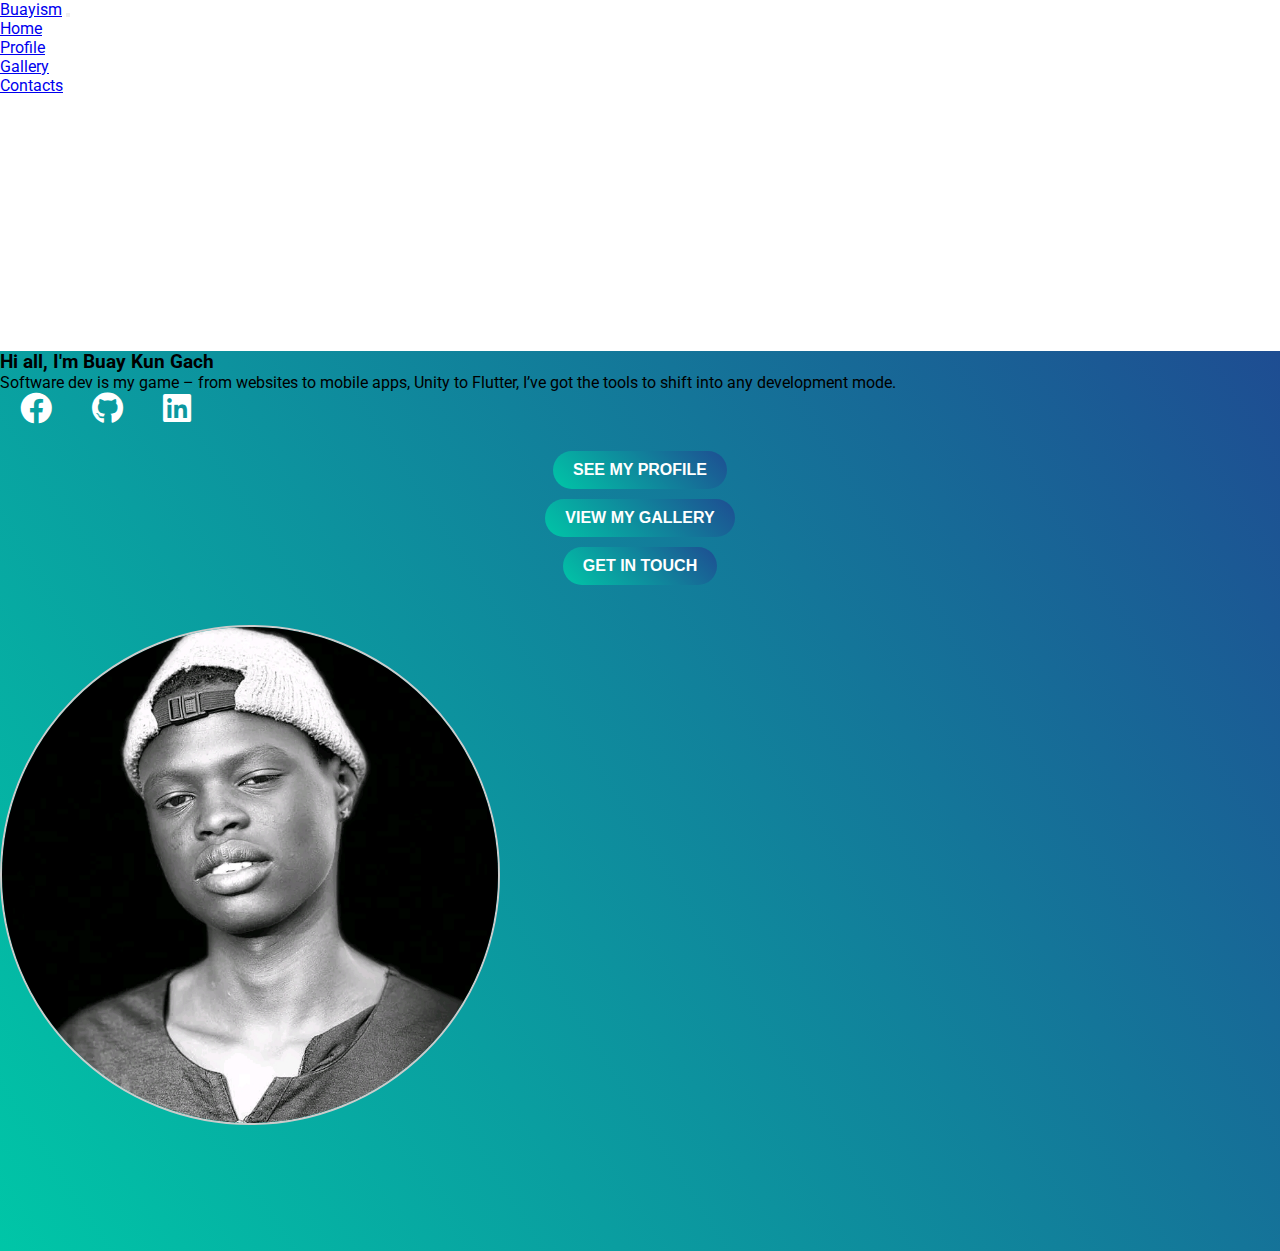
<file: index.html>
<!DOCTYPE html>
<html lang="en">
<head>
    <meta charset="UTF-8">
    <meta name="viewport" content="width=device-width, initial-scale=1.0">
    <title>Home</title>
    <link rel="preconnect" href="https://fonts.gstatic.com">
    <link href="https://fonts.googleapis.com/css2?family=Roboto:ital,wght@0,300;0,400;1,700&display=swap" rel="stylesheet">
    <link href="https://cdn.jsdelivr.net/npm/bootstrap@5.0.0-beta1/dist/css/bootstrap.min.css" rel="stylesheet" integrity="sha384-giJF6kkoqNQ00vy+HMDP7azOuL0xtbfIcaT9wjKHr8RbDVddVHyTfAAsrekwKmP1" crossorigin="anonymous">
    <link rel="stylesheet" href="./main.css">
    <link rel="shortcut icon" href="./pictures/icon.png" type="image/x-icon">
    <link rel="stylesheet" href="https://cdnjs.cloudflare.com/ajax/libs/font-awesome/5.15.2/css/all.min.css">

</head>
<body>
  <!--nav start-->  
  <nav class="navbar navbar-expand-lg navbar-light bg-info ">
    <div class="container-fluid">
      <a class="navbar-brand text-white" href="index.html">Buayism</a>
      <button class="navbar-toggler" type="button" data-bs-toggle="collapse" data-bs-target="#navbarSupportedContent" aria-controls="navbarSupportedContent" aria-expanded="false" aria-label="Toggle navigation">
        <span class="navbar-toggler-icon"></span>
      </button>
      <div class="collapse navbar-collapse" id="navbarSupportedContent">
        <ul class="navbar-nav m-auto mb-3 p-2 mb-lg-0">
          <li class="nav-item">
            <a class="nav-link active text-white" id="home-active" aria-current="page" href="index.html">Home</a>
          </li>
          </li>
          <li class="nav-item">
            <a class="nav-link text-white" href="Profile.html">Profile</a>
          </li>
          <li class="nav-item">
            <a class="nav-link text-white" href="Gallery.html">Gallery</a>
          </li>
          <li class="nav-item">
            <a class="nav-link text-white" href="contacts.html">Contacts</a>
          </li>          
      </div>
    </div>
  </nav>

   <!--nav end-->
   <!--Hero section start-->
   <div class="home">
         <div class="row">
            <div class="col-lg-5">
              <div class="hero-txt text-white text-center">
                <h3>Hi all, I'm Buay Kun Gach</h3>
                <p class="mt-4 t1 ">Software dev is my game – from websites to mobile apps, Unity to Flutter, I’ve got the tools to shift into any development mode.</p>
              </div>
              <div class="icon">
                <ul class="link">
                  <li><a href="https://www.facebook.com/buaykungach/"><i class="fab fa-facebook fa-2x"></i></a></li>
                  <li><a href="https://github.com/buayism"><i class="fab fa-github fa-2x"></i></a></li>
                  <li><a href=""><i class="fab fa-linkedin fa-2x"></i></a></li>
                </ul>
              </div>
              <br>
              <div class="social-icon">
                <ul class="custom-links">
                  <li><a href="Profile.html"><button class="custom-btn custom-btn-primary">See My Profile</button></a></li>
                  <li><a href="Gallery.html"><button class="custom-btn custom-btn-primary">View My Gallery</button></a></li>
                  <li><a href="contacts.html"><button class="custom-btn custom-btn-primary">Get in Touch</button></a></li>
                </ul>
              </div>
              
            </div>
            <div class="col-lg-7 ">
             <img class="profile-pic" src="./pictures/welcome image.jpg" alt="">
          </div>
          </div>
          
        </div>
  </div>
</file>
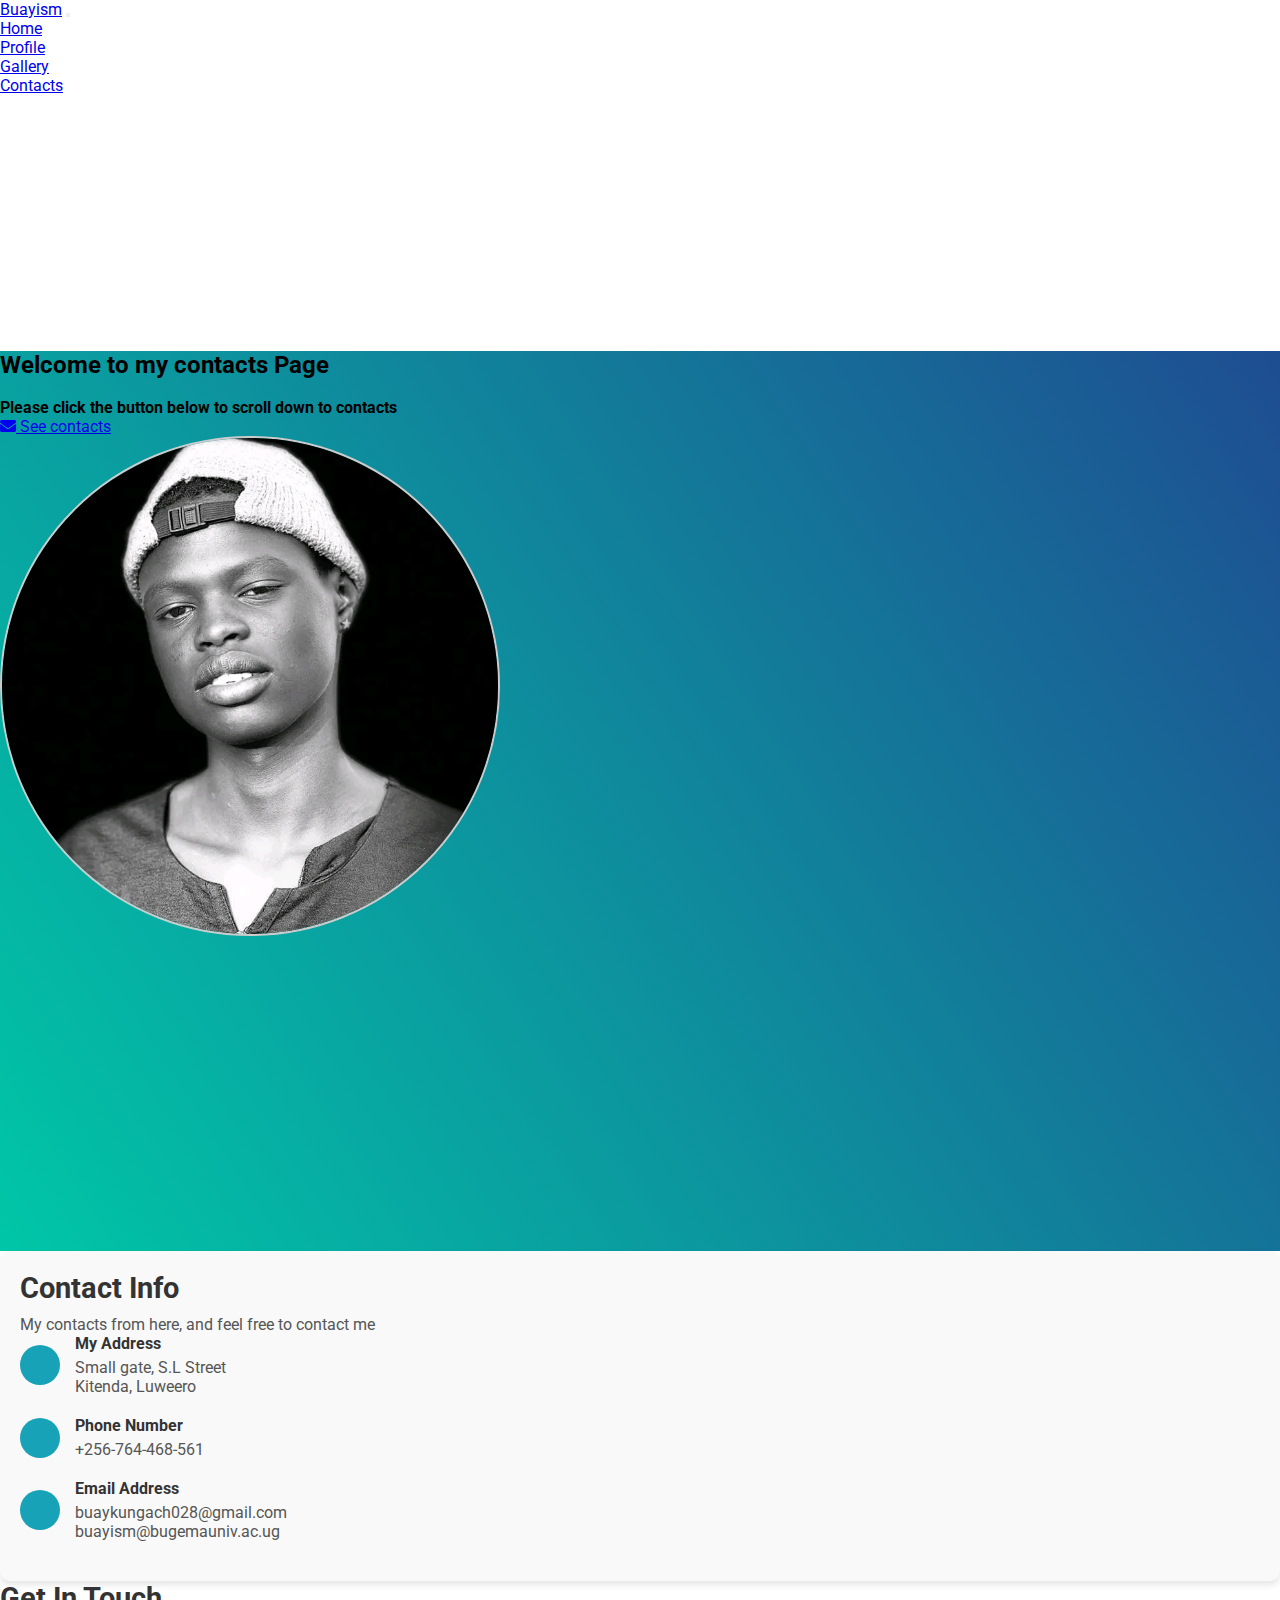
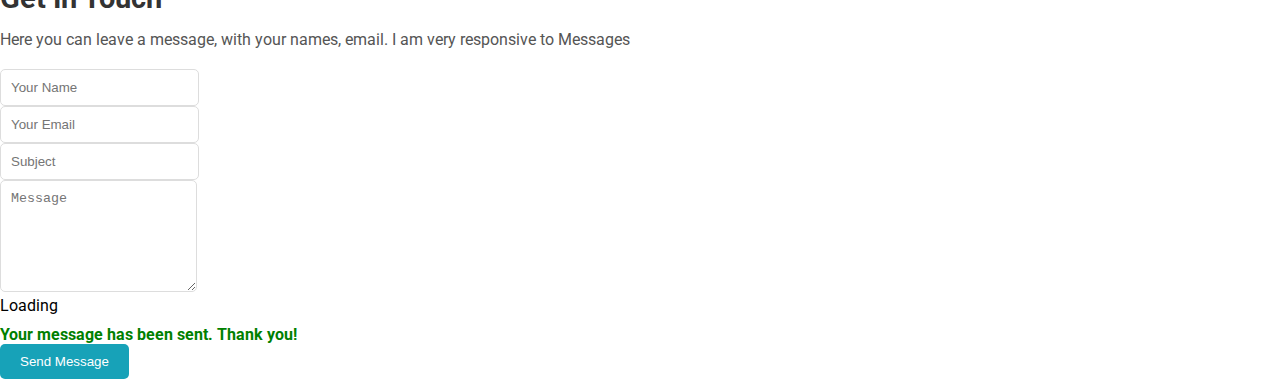
<file: contacts.html>
<!DOCTYPE html>
<html lang="en">
<head>
    <meta charset="UTF-8">
    <meta name="viewport" content="width=device-width, initial-scale=1.0">
    <title>Contacts</title>
    <link rel="preconnect" href="https://fonts.gstatic.com">
    <link href="https://fonts.googleapis.com/css2?family=Roboto:ital,wght@0,300;0,400;1,700&display=swap" rel="stylesheet">
    <link href="https://cdn.jsdelivr.net/npm/bootstrap@5.0.0-beta1/dist/css/bootstrap.min.css" rel="stylesheet" integrity="sha384-giJF6kkoqNQ00vy+HMDP7azOuL0xtbfIcaT9wjKHr8RbDVddVHyTfAAsrekwKmP1" crossorigin="anonymous">
    <link rel="stylesheet" href="./main.css">
    <link rel="stylesheet" href="https://cdnjs.cloudflare.com/ajax/libs/font-awesome/5.15.2/css/all.min.css">

</head>
<body>
  <!--nav start-->  
  <nav class="navbar navbar-expand-lg navbar-light bg-info ">
    <div class="container-fluid">
      <a class="navbar-brand text-white" href="index.html">Buayism</a>
      <button class="navbar-toggler" type="button" data-bs-toggle="collapse" data-bs-target="#navbarSupportedContent" aria-controls="navbarSupportedContent" aria-expanded="false" aria-label="Toggle navigation">
        <span class="navbar-toggler-icon"></span>
      </button>
      <div class="collapse navbar-collapse" id="navbarSupportedContent">
        <ul class="navbar-nav m-auto mb-3 p-2 mb-lg-0">
          <li class="nav-item">
            <a class="nav-link active text-white" aria-current="page" href="index.html">Home</a>
          </li>
          </li>
          <li class="nav-item">
            <a class="nav-link text-white" href="Profile.html">Profile</a>
          </li>
          <li class="nav-item">
            <a class="nav-link text-white" href="Gallery.html">Gallery</a>
          </li>
          <li class="nav-item">
            <a class="nav-link text-white" href="contacts.html">Contacts</a>
          </li>          
      </div>
    </div>
  </nav>

   <!--nav end-->
   <!--Hero section start-->
   <div class="home">
         <div class="row">
            <div class="col-lg-5">
              <div class="hero-txt text-white text-center">
                <h2>Welcome to my contacts Page</h2>
                <br>
                <h4>Please click the button below to scroll down to contacts</h4>
                <div class="scroll-button">
                  <a href="#contact" class="btn btn-primary">
                    <i class="fas fa-envelope"></i> See contacts
                  </a>
                </div>
                
              </div>
              
              
            </div>
            <div class="col-lg-7 ">
             <img class="profile-pic" src="./pictures/welcome image.jpg" alt="">
          </div>
          </div>
          
        </div>
  </div>
  <!-- Contact Section -->
  <section id="contact" class="contact section light-background">

    <!-- Section Title -->
    <div class="container section-title" data-aos="fade-up">
            
    </div><!-- End Section Title -->

    <div class="container" data-aos="fade-up" data-aos-delay="100">

      <div class="row g-4 g-lg-5">
        <div class="col-lg-5">
          <div class="info-box" data-aos="fade-up" data-aos-delay="200">
            <h2>Contact Info</h2>
            <p>My contacts from here, and feel free to contact me</p>

            <div class="info-item" data-aos="fade-up" data-aos-delay="300">
              <div class="icon-box">
                <i class="bi bi-geo-alt"></i>
              </div>
              <div class="content">
                <h4>My Address</h4>
                <p>Small gate, S.L Street</p>
                <p>Kitenda, Luweero</p>
              </div>
            </div>

            <div class="info-item" data-aos="fade-up" data-aos-delay="400">
              <div class="icon-box">
                <i class="bi bi-telephone"></i>
              </div>
              <div class="content">
                <h4>Phone Number</h4>
                <p>+256-764-468-561</p>
              </div>
            </div>

            <div class="info-item" data-aos="fade-up" data-aos-delay="500">
              <div class="icon-box">
                <i class="bi bi-envelope"></i>
              </div>
              <div class="content">
                <h4>Email Address</h4>
                <p>buaykungach028@gmail.com</p>
                <p>buayism@bugemauniv.ac.ug</p>
              </div>
            </div>
          </div>
        </div>

        <div class="col-lg-7">
          <div class="contact-form" data-aos="fade-up" data-aos-delay="300">
            <h3>Get In Touch</h3>
            <p>Here you can leave a message, with your names, email. I am very responsive to Messages</p>
            <form action="forms/contact.php" method="post" class="php-email-form" data-aos="fade-up" data-aos-delay="200">
              <div class="row gy-4">

                <div class="col-md-6">
                  <input type="text" name="name" class="form-control" placeholder="Your Name" required="">
                </div>

                <div class="col-md-6 ">
                  <input type="email" class="form-control" name="email" placeholder="Your Email" required="">
                </div>

                <div class="col-12">
                  <input type="text" class="form-control" name="subject" placeholder="Subject" required="">
                </div>

                <div class="col-12">
                  <textarea class="form-control" name="message" rows="6" placeholder="Message" required=""></textarea>
                </div>

                <div class="col-12 text-center">
                  <div class="loading">Loading</div>
                  <div class="error-message"></div>
                  <div class="sent-message">Your message has been sent. Thank you!</div>

                  <button type="submit" class="btn">Send Message</button>
                </div>

              </div>
            </form>

          </div>
        </div>

      </div>

    </div>

  </section><!-- /Contact Section -->
</file>
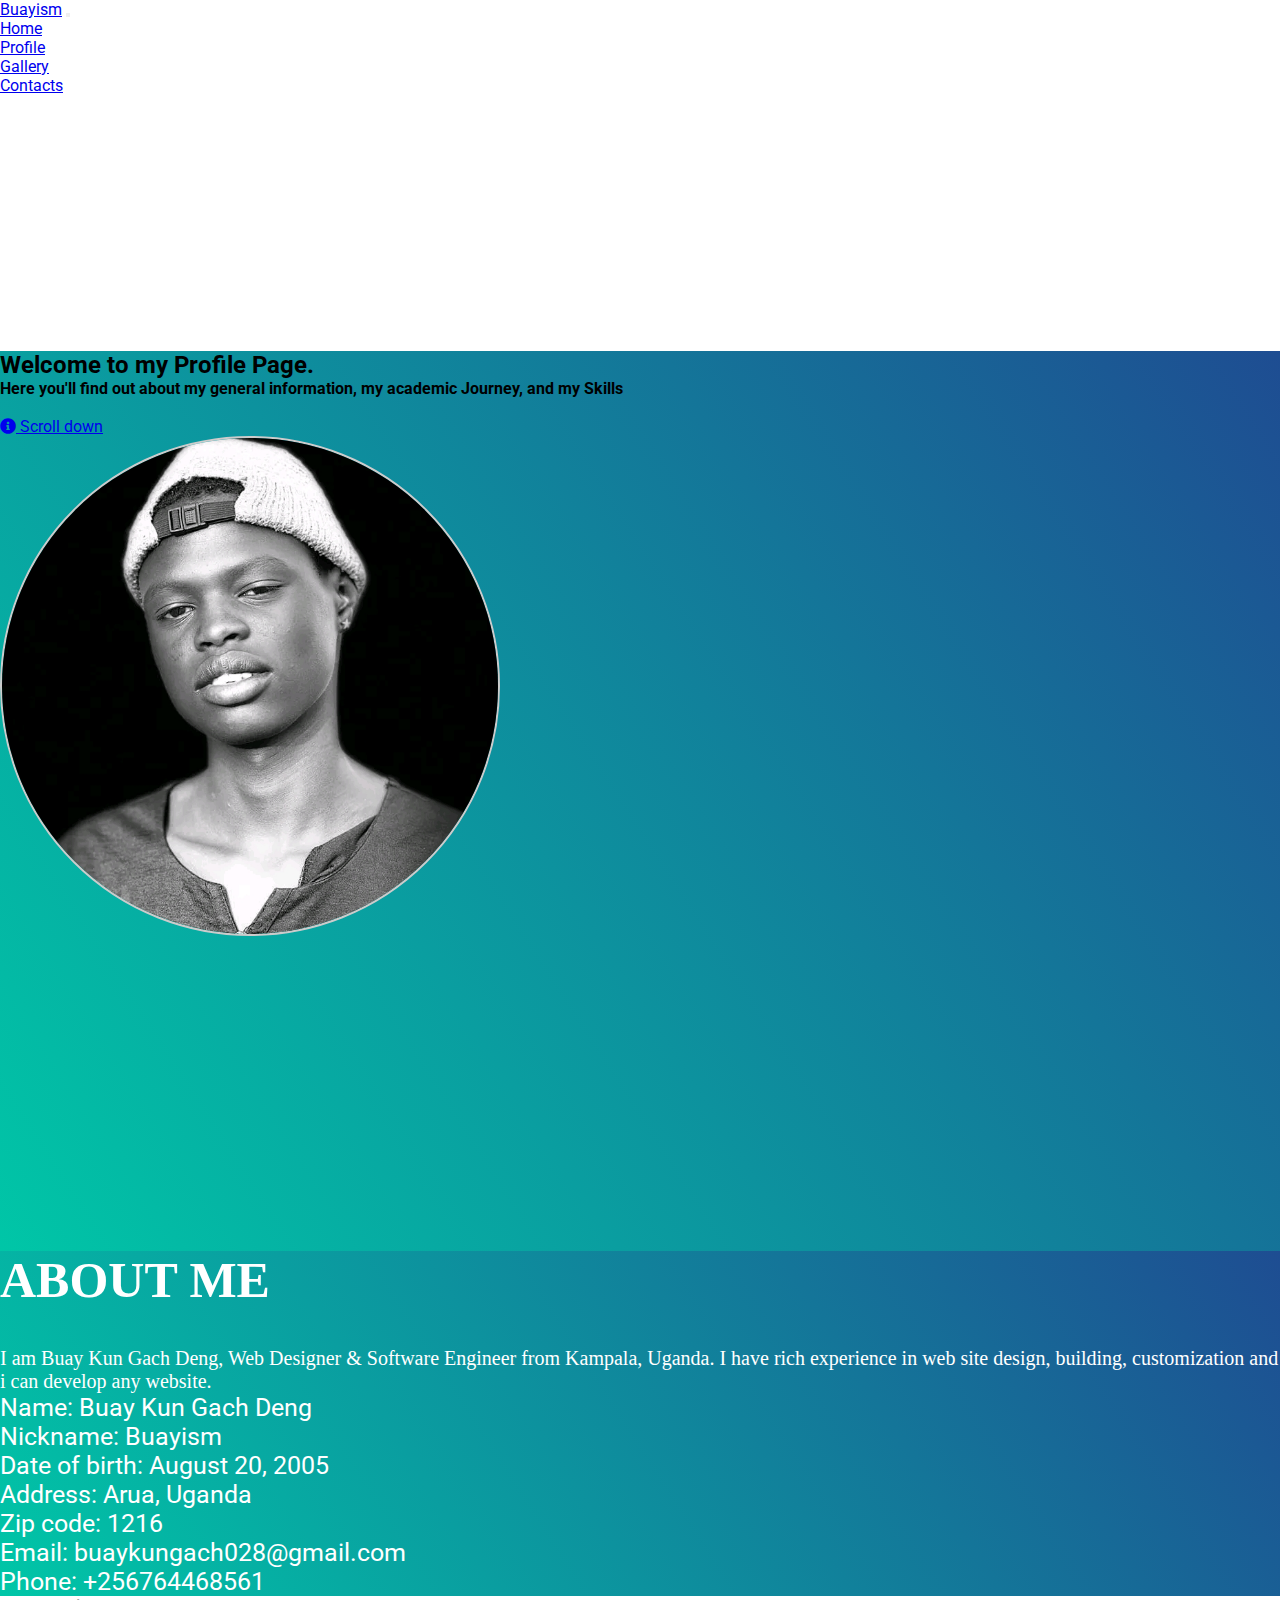
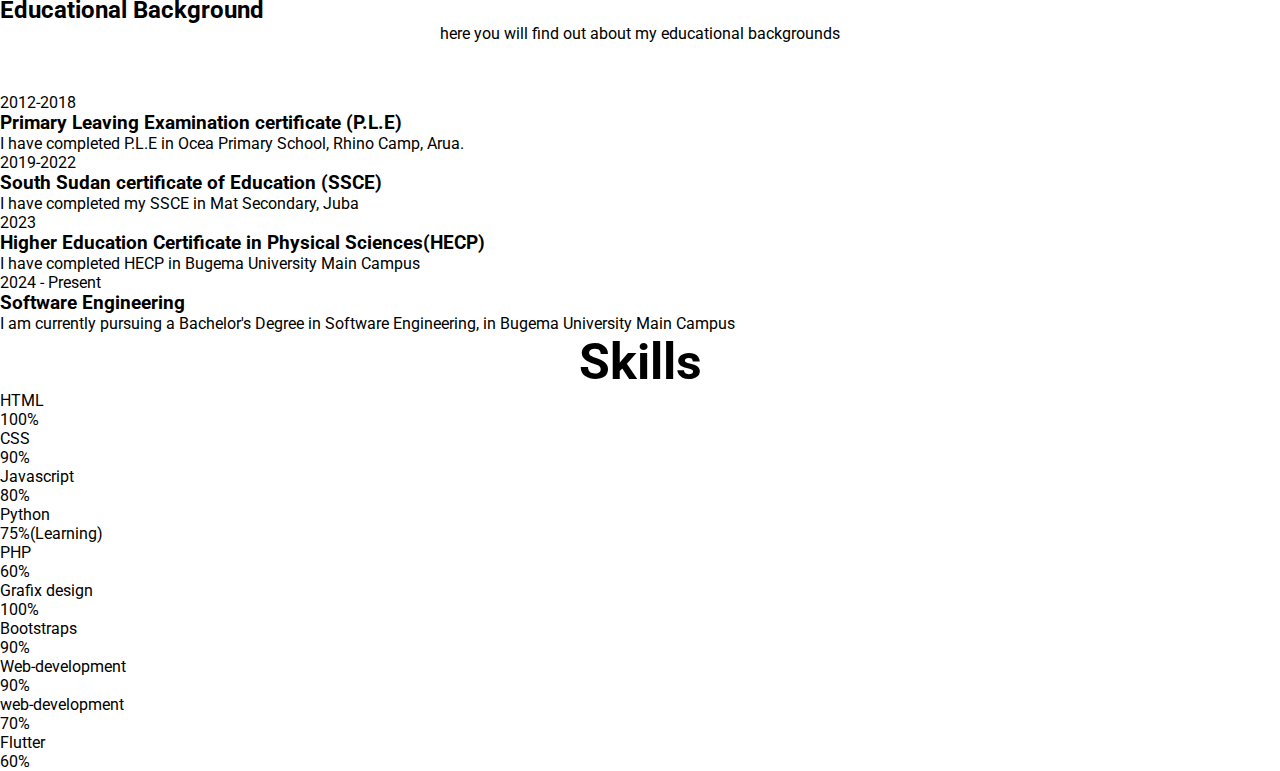
<file: Profile.html>
<!DOCTYPE html>
<html lang="en">
<head>
    <meta charset="UTF-8">
    <meta name="viewport" content="width=device-width, initial-scale=1.0">
    <title>Profile</title>
    <link rel="preconnect" href="https://fonts.gstatic.com">
    <link href="https://fonts.googleapis.com/css2?family=Roboto:ital,wght@0,300;0,400;1,700&display=swap" rel="stylesheet">
    <link href="https://cdn.jsdelivr.net/npm/bootstrap@5.0.0-beta1/dist/css/bootstrap.min.css" rel="stylesheet" integrity="sha384-giJF6kkoqNQ00vy+HMDP7azOuL0xtbfIcaT9wjKHr8RbDVddVHyTfAAsrekwKmP1" crossorigin="anonymous">
    <link rel="stylesheet" href="./main.css">
    <link rel="stylesheet" href="https://cdnjs.cloudflare.com/ajax/libs/font-awesome/5.15.2/css/all.min.css">

</head>
<body>
  <!--nav start-->  
  <nav class="navbar navbar-expand-lg navbar-light bg-info ">
    <div class="container-fluid">
      <a class="navbar-brand text-white" href="index.html">Buayism</a>
      <button class="navbar-toggler" type="button" data-bs-toggle="collapse" data-bs-target="#navbarSupportedContent" aria-controls="navbarSupportedContent" aria-expanded="false" aria-label="Toggle navigation">
        <span class="navbar-toggler-icon"></span>
      </button>
      <div class="collapse navbar-collapse" id="navbarSupportedContent">
        <ul class="navbar-nav m-auto mb-3 p-2 mb-lg-0">
          <li class="nav-item">
            <a class="nav-link active text-white" id="home-active" aria-current="page" href="index.html">Home</a>
          </li>
          </li>
          <li class="nav-item">
            <a class="nav-link text-white" href="Profile.html">Profile</a>
          </li>
          <li class="nav-item">
            <a class="nav-link text-white" href="Gallery.html">Gallery</a>
          </li>
          <li class="nav-item">
            <a class="nav-link text-white" href="contacts.html">Contacts</a>
          </li>          
      </div>
    </div>
  </nav>

   <!--nav end-->
   <!--Hero section start-->
  
   <div class="home">
         <div class="row">
            <div class="col-lg-5">
              <div class="hero-txt text-white text-center">
                <h2>Welcome to my Profile Page.</h2>
                <h4>Here you'll find out about my general information, my academic Journey, and my Skills</h4>
                <br> 
                <div class="scroll-button">
                  <a href="#about-me" class="btn btn-primary">
                    <i class="fas fa-info-circle"></i> Scroll down
                  </a>
                </div>
                       
              </div>
            </div>
            <div class="col-lg-7 ">
             <img class="profile-pic" src="./pictures/welcome image.jpg" alt="">
          </div>
          </div>
          
        </div>
  </div>
       
 <section class="about-me-sect" id="about-me">
  <div class="About">
      <div class="about-txt text-center ">
        <h2 class="ab-txt">About Me</h2>
      </div><br><br>
      <div class="row">
        <div class="col-lg-8">
         <div class="about-txt">
           <p>I am Buay Kun Gach Deng, Web Designer & Software Engineer from Kampala, Uganda. I have rich experience in web site design, building, customization and i can develop any website.</p>
         </div>
         <div class="txt-info">
           <ul class="txtinfo">
            <li class="d-flex"><span>Name:</span> <span> Buay Kun Gach Deng</span></li>
            <li class="d-flex"><span>Nickname:</span> <span> Buayism</span></li>
            <li class="d-flex"><span>Date of birth:</span> <span> August 20, 2005</span></li>
            <li class="d-flex"><span>Address:</span> <span> Arua, Uganda</span></li>
            <li class="d-flex"><span>Zip code:</span> <span> 1216</span></li>
            <li class="d-flex"><span>Email:</span> <span> buaykungach028@gmail.com</span></li>
            <li class="d-flex"><span>Phone: </span> <span> +256764468561</span></li>
            
           </ul>
         </div>
        </div>
      </div>
    </div>

  </section>





    <section id="resume">


        <section id="experience ">
          <div class="container ">
              <!-- section title -->
              <h2 class="section-title text-center mb-3 ">Educational Background</h2>
              <p style="text-align: center; padding-bottom: 50px;">here you will find out about my educational backgrounds</p>
              <div class="spacer" data-height="60"></div>
    
              <div class="row">
    
                  <div class="col-md-6">
    
                      <!-- timeline wrapper -->
                      <div class="padding-30 overflow-hidden ">
    
                          <!-- timeline item -->
                          <div class="timeline-container ">
                              <div class="content">
                                  <span class="time">2012-2018</span>
                                  <h3 class="title">Primary Leaving Examination certificate (P.L.E)</h3>
                                  <p>I have completed P.L.E in Ocea Primary School, Rhino Camp, Arua.</p>
                              </div>
                          </div>
    
    
                          <!-- timeline item -->
                          <div class="timeline-container " data-wow-delay="0.2s">
                              <div class="content">
                                  <span class="time">2019-2022</span>
                                  <h3 class="title">South Sudan certificate of Education (SSCE)</h3>
                                  <p>I have completed my SSCE in Mat Secondary, Juba</p>
                              </div>
                          </div>
    
                          <!-- timeline item -->
                          <div class="timeline-container" data-wow-delay="0.4s">
                              <div class="content">
                                  <span class="time">2023</span>
                                  <h3 class="title">Higher Education Certificate in Physical Sciences(HECP)</h3>
                                  <p>I have completed HECP in Bugema University Main Campus</p>
                              </div>
                          </div>
    
                      </div>
    
                  </div>
    
                  <div class="col-md-6">
    
                      <!-- responsive spacer -->
                      <div class="spacer d-md-none d-lg-none" data-height="30"></div>
    
                      <!-- timeline wrapper -->
                      <div class="timeline  padding-30 overflow-hidden">
    
                          <!-- timeline item -->
                          <div class="timeline-container ">
                              <div class="content">
                                  <span class="time">2024 - Present</span>
                                  <h3 class="title">Software Engineering</h3>
                                  <p>I am currently pursuing a Bachelor's Degree in Software Engineering, in Bugema University Main Campus</p>
                              </div>
                          </div>
    
                          <!-- timeline item -->
                              
                          <!-- timeline item -->
                              
                      </div>
    
                  </div>
    
              </div>
    
          </div>
    
      </section>
    
        </section>
       





        <section id="skills">
            <div class=" skills-text text-center">
              <h1 class="mb-5" style="text-align: center; font-size: 50px;">Skills</h1>     
            </div>
            <div class="row">
              <div class="col-lg-6 ">
               <div class="progress mb-4">
                <p >HTML</p> 
                 <div class="progress-bar progress-bar-striped progress-bar-animated" role="progressbar" style="width: 100%" aria-valuenow="10" aria-valuemin="0" aria-valuemax="100"></div>
                 100%
               </div>
               <div class="progress mb-4">
                 <p>CSS</p>
                 <div class="progress-bar progress-bar-striped progress-bar-animated bg-success" role="progressbar" style="width: 95%" aria-valuenow="25" aria-valuemin="0" aria-valuemax="100">
                   90%
                 </div>
               </div>
               <div class="progress mb-4">
                 <p>Javascript</p>
                 <div class="progress-bar progress-bar-striped progress-bar-animated bg-info" role="progressbar" style="width: 70%" aria-valuenow="50" aria-valuemin="0" aria-valuemax="100">
                 80%
               </div>
               </div>
               <div class="progress mb-4">
                <p>Python</p>
                 <div class="progress-bar progress-bar-striped progress-bar-animated bg-warning" role="progressbar" style="width: 75%" aria-valuenow="75" aria-valuemin="0" aria-valuemax="100">
                 75%(Learning)
               </div>
               </div>
               <div class="progress mb-4">
                 <p>PHP</p>
                 <div class="progress-bar progress-bar-striped progress-bar-animated bg-danger" role="progressbar" style="width: 60%" aria-valuenow="100" aria-valuemin="0" aria-valuemax="100">
                 60%
                 </div>
               </div>
                
              </div>
              <div class="col-lg-6">
               <div class="progress mb-4">
                 <p >Grafix design</p> 
                  <div class="progress-bar progress-bar-striped progress-bar-animated" role="progressbar" style="width: 50%" aria-valuenow="10" aria-valuemin="0" aria-valuemax="100"></div>
                  100%
                </div>
                <div class="progress mb-4">
                  <p>Bootstraps</p>
                  <div class="progress-bar progress-bar-striped progress-bar-animated bg-success" role="progressbar" style="width: 90%" aria-valuenow="25" aria-valuemin="0" aria-valuemax="100">
                    90%
                  </div>
                </div>
                <div class="progress mb-4">
                  <p>Web-development</p>
                  <div class="progress-bar progress-bar-striped progress-bar-animated bg-info" role="progressbar" style="width: 90%" aria-valuenow="50" aria-valuemin="0" aria-valuemax="100">
                  90%
                </div>
                </div>
                <div class="progress mb-4">
                 <p>web-development</p>
                  <div class="progress-bar progress-bar-striped progress-bar-animated bg-warning" role="progressbar" style="width: 70%" aria-valuenow="75" aria-valuemin="0" aria-valuemax="100">
                  70%
                </div>
                </div>
                <div class="progress mb-4">
                  <p>Flutter</p>
                  <div class="progress-bar progress-bar-striped progress-bar-animated bg-danger" role="progressbar" style="width: 60%" aria-valuenow="100" aria-valuemin="0" aria-valuemax="100">
                  60%
                  </div>
                 
               </div>
                
             </div>
            </div>
          </section>
</file>
<file: main.css>
/*.....first.css....*/
*{
    margin: 0;
    padding: 0;
    box-sizing: border-box;
    
}
body{
    font-family: 'Roboto', sans-serif;
}

.profile-pic {
    width: 500px; /* Set the size of the image */
    height: 500px; /* Make the height equal to the width */
    border-radius: 50%; /* Makes the image round */
    object-fit: cover; /* Ensure the image fits without distortion */
    border: 2px solid #ccc; /* Optional: Add a border */
}


/*.....scrolling behaviour....*/

html {scroll-behavior: smooth;
}

/*.....about.css....*/

.ab-txt{
    
    text-transform: uppercase;
   font-size: 50px;
   
}
.ton-pic{
    height: 300px;
    width: 301px;
    position: relative;
    float: right;
    
}
.About{
    background: linear-gradient(57deg,#00c6a7,#1e4d92);
}
.about-txt{
    align-items: center;
    font-size: 20px;
    font-weight: 400;
    font-family: Georgia, 'Times New Roman', Times, serif;
    color: white;
}
.txtinfo{
    font-size: 25px;
}




/*.....hero.css....*/


.home{
    height: 100vh;
    width: 100%;
    background: linear-gradient(57deg,#00c6a7,#1e4d92);
}
.hero-txt{
    margin-top: 20%;
}
.link{
    list-style-type: none;
    float: left;
    display: flex;
    align-items: center;
}
.link a{
    margin: 10px;
    color: white;
    padding: 10px;
    
}
.link a:hover{
    color: black;
}
.social-icon{
    padding: 2px;
}

.d-flex{
    color: #fff;
}

html {
    scroll-behavior: smooth;
  }
  

/*.....resume.css....*/

.box{
    height: 700px;
    width: 6ppx;
    background-color: palegoldenrod;
}
.resume-main{
    background-color: blanchedalmond;
}
.do{
    height: 100vh;
    width: 100%;
    background: linear-gradient(57deg,#1ABC9C,#8a9693);
}
#do-1{
    height:100vh;
    width: 100%;
    background-color: black;
}

.c{
    color: red;
}



/*....contacts form designs*/
/* Contact Info Box */
.info-box {
    background-color: #f9f9f9;
    padding: 20px;
    border-radius: 10px;
    box-shadow: 0 4px 6px rgba(0, 0, 0, 0.1);
  }
  
  .info-box h2 {
    font-size: 1.8rem;
    color: #333;
    margin-bottom: 10px;
  }
  
  .info-box p {
    color: #555;
  }
  
  .info-item {
    margin-bottom: 20px;
    display: flex;
    align-items: center;
  }
  
  .icon-box {
    width: 40px;
    height: 40px;
    background-color: #17a2b8;
    color: white;
    display: flex;
    justify-content: center;
    align-items: center;
    border-radius: 50%;
    margin-right: 15px;
  }
  
  .info-item h4 {
    color: #333;
    margin-bottom: 5px;
  }
  
  .info-item p {
    color: #555;
  }
  
  /* Contact Form */
  .contact-form h3 {
    font-size: 1.8rem;
    color: #333;
    margin-bottom: 15px;
  }
  
  .contact-form p {
    color: #555;
    margin-bottom: 20px;
  }
  
  .contact-form .form-control {
    border: 1px solid #ddd;
    border-radius: 5px;
    padding: 10px;
    transition: all 0.3s ease-in-out;
  }
  
  .contact-form .form-control:focus {
    border-color: #17a2b8;
    box-shadow: 0 0 5px rgba(23, 162, 184, 0.5);
    outline: none;
  }
  
  .contact-form .btn {
    background-color: #17a2b8;
    color: white;
    border: none;
    padding: 10px 20px;
    border-radius: 5px;
    transition: background-color 0.3s ease;
  }
  
  .contact-form .btn:hover {
    background-color: #138496;
  }
  
  .sent-message {
    color: green;
    font-weight: bold;
    margin-top: 10px;
  }
  
  .error-message {
    color: red;
    font-weight: bold;
    margin-top: 10px;
  }

  


/* style for those buttons in the home page. not those buttons but those buttons. you feel me*/
/* Style for the social icon container */
.social-icon {
    text-align: center;
    margin: 20px auto;
    padding: 10px;
  }
  
  .custom-links {
    list-style: none;
    padding: 0;
  }
  
  .custom-links li {
    margin: 10px 0;
  }
  
  .custom-btn {
    border: none;
    padding: 10px 20px;
    border-radius: 25px;
    font-size: 16px;
    cursor: pointer;
    transition: all 0.3s ease-in-out;
    text-transform: uppercase;
    font-weight: bold;
  }
  
  /* Default Button Colors */
  .custom-btn-warning {
    background: linear-gradient(45deg, #f0ad4e, #d9534f);
    color: #fff;
  }
  
  .custom-btn-warning:hover {
    background: linear-gradient(45deg, #d9534f, #f0ad4e);
    transform: scale(1.05);
  }
  
  .custom-btn-primary {
    background: linear-gradient(45deg, #00c6a7, #1e4d92);
    color: #fff;
  }
  
  .custom-btn-primary:hover {
    background: linear-gradient(45deg, #1e4d92, #00c6a7);
    transform: scale(1.05);
  }
  
  /* Add space between buttons and links */
  .custom-btn + a,
  .custom-btn + br {
    margin-top: 10px;
    display: inline-block;
  }

  

/* styles for the gallery page, putting good frames for my pictures*/

/* General gallery section styles */
.gallery {
    margin: 20px 0;
  }
  
  .gallery h3 {
    margin-bottom: 20px;
    font-weight: bold;
    color: #333;
  }
  
  /* Styles for the image frames */
  .gallery-frame {
    width: 100%;
    height: auto;
    border-radius: 10px;
    box-shadow: 0px 4px 6px rgba(0, 0, 0, 0.1);
    margin-bottom: 20px;
    object-fit: cover;
  }
  
  /* Styles for the video frame */
  .video-frame {
    width: 100%;
    height: auto;
    border-radius: 10px;
    box-shadow: 0px 4px 6px rgba(0, 0, 0, 0.1);
  }
</file>
